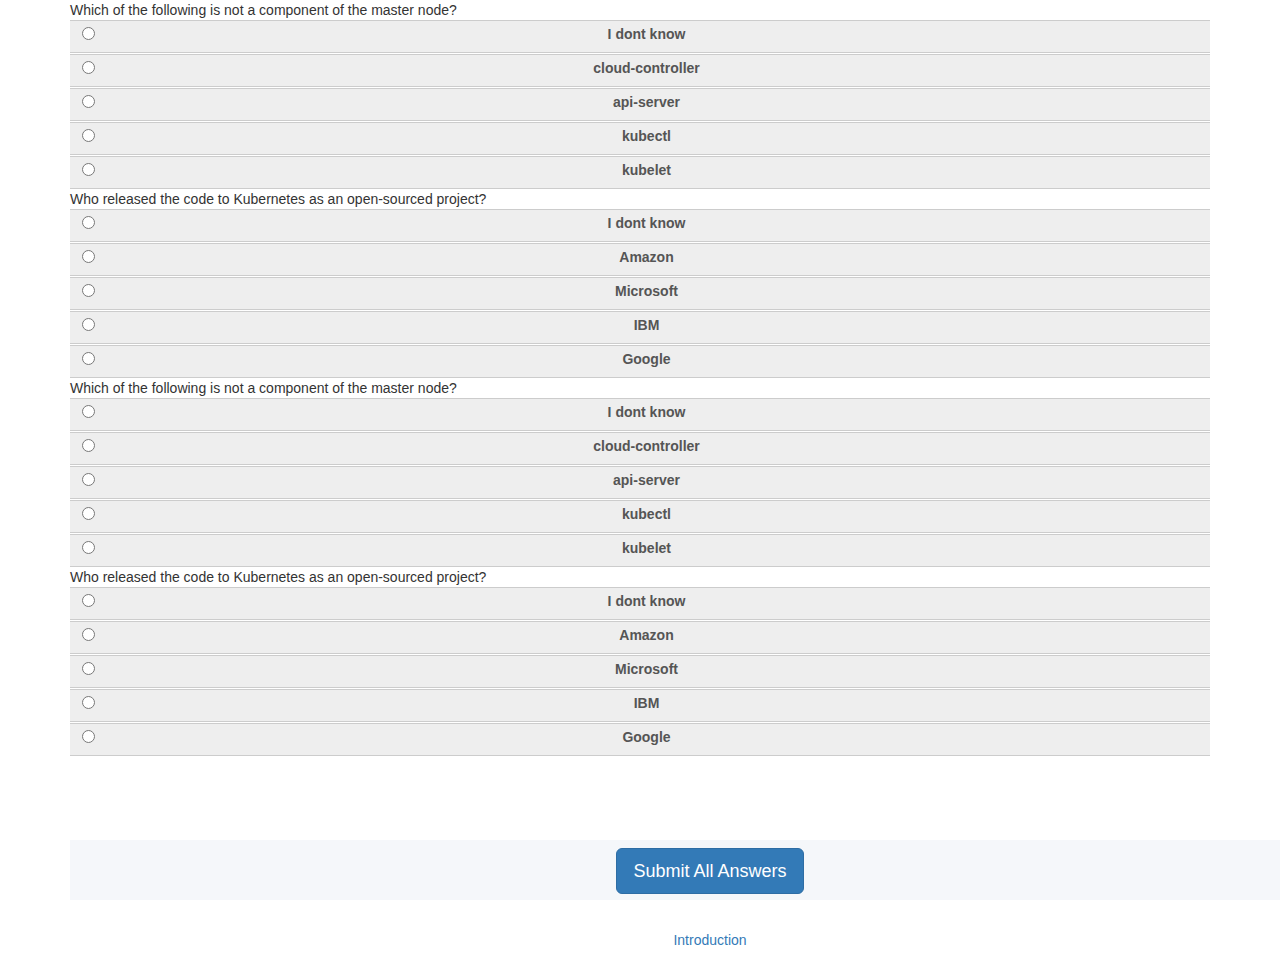
<file: src/main/webapp/telpate_test.html>
<!DOCTYPE html>
<html>

<head>
    <meta charset="utf-8">
    <meta http-equiv="X-UA-Compatible" content="IE=edge">
    <meta name="viewport" content="width=device-width, initial-scale=1">
    <title>Hello World</title>

    <!-- Bootstrap -->
    <link href="https://maxcdn.bootstrapcdn.com/bootstrap/3.3.7/css/bootstrap.min.css" rel="stylesheet">
    <link href="styles.css" rel="stylesheet">
    <!-- jQuery (necessary for Bootstrap's JavaScript plugins) -->
    <script src="https://ajax.googleapis.com/ajax/libs/jquery/1.12.4/jquery.min.js"></script>
    <!-- Include all compiled plugins (below), or include individual files as needed -->
    <script src="https://maxcdn.bootstrapcdn.com/bootstrap/3.3.7/js/bootstrap.min.js"></script>
    <script src="js/lib/jquery.i18n/jquery.i18n.js"></script>
    <script src="js/lib/jquery.i18n/jquery.i18n.messagestore.js"></script>
    <script src="js/lib/jquery.i18n/jquery.i18n.fallbacks.js"></script>
    <script src="js/lib/jquery.i18n/jquery.i18n.language.js"></script>
    <script src="js/lib/jquery.i18n/jquery.i18n.parser.js"></script>
    <script src="js/lib/jquery.i18n/jquery.i18n.emitter.js"></script>
    <script src="js/lib/jquery.i18n/jquery.i18n.emitter.bidi.js"></script>
    <script src="antixss.js" type="text/javascript"></script>
     <script>
        $( document ).ready(function() {
            $.i18n().load( {
                en: {
                    "welcome": "Welcome.",
                    "answer": "answer",
                    "what_is_your_name": "What is your name?",
                    "hello": "You chose $1",
                    "added_to_database": " $1, has been added to the database!",
                    "database_contents": "Database contents: "
                }
            } );
            $('body').i18n();
            //$('#user_name').attr("placeholder", $.i18n('name') );
        });
        </script>



</head>

<body>
  <div class="container" id="container">
        
  <template id='answer-template'>
    <fieldset class="fquestion" name="">
    <div class="row">
              <div class="col-lg-12">
                <div class='question'>
                  
                </div><!-- /input-group -->
              </div><!-- /.col-lg-12 -->
        </div>
   <div class="row">
     <div class="col-lg-12">
       <div class="input-group">
          <span class="input-group-addon">
            <input type="radio" class='answer-input' aria-label="answer1" name="answer" value="I dont know"><label class='answer-option'>I dont know</label>
          </span>
                  
        </div><!-- /input-group -->
     </div><!-- /.col-lg-6 -->
    </div>
  </fieldset>
  
    
</template>
    
    <footer class="footer">
      <p id='submit'><input type="submit" name="submit" class="btn btn-primary btn-lg" id="qa" href="#" role="button" value="Submit All Answers"></p>

        <div class="container">
            <span><a href="introduction.html" target="_blank">Introduction</a></span>
        </div>
    </footer>
       <script>
if ('content' in document.createElement('template')) {
  console.log("good");
} else {
  console.log("bad");
}

// An array of comments.
var answers = [[
  {'question': '1', 'body': 'cloud-controller'},
  {'question': '2', 'body': 'api-server'},
  {'question': '3', 'body': 'kubectl'},
  {'question': '4', 'body': 'kubelet'}
],
[
  {'question': '1', 'body': 'Amazon'},
  {'question': '2', 'body': 'Microsoft'},
  {'question': '3', 'body': 'IBM'},
  {'question': '4', 'body': 'Google'}
],
[
  {'question': '1', 'body': 'cloud-controller'},
  {'question': '2', 'body': 'api-server'},
  {'question': '3', 'body': 'kubectl'},
  {'question': '4', 'body': 'kubelet'}
],
[
  {'question': '1', 'body': 'Amazon'},
  {'question': '2', 'body': 'Microsoft'},
  {'question': '3', 'body': 'IBM'},
  {'question': '4', 'body': 'Google'}
]];
var questions = [
{'question': '1', 'body':'Which of the following is not a component of the master node?'},
{'question':'2', 'body':'Who released the code to Kubernetes as an open-sourced project?'},
{'question': '1', 'body':'Which of the following is not a component of the master node?'},
{'question':'2', 'body':'Who released the code to Kubernetes as an open-sourced project?'}
];
// Get a reference to the comments list in the main DOM.
var answersList = document.getElementById('container');

// Loop through each of the comments and add them to the comments list.
for(var j=0;j< questions.length; j++){
  var question=questions[j];
  var template = document.getElementById('answer-template').content.cloneNode(true);
  template.querySelector('.fquestion').name = "group"+j;
  template.querySelector('.question').innerText = question.body;
  answersList.appendChild(template);
  for (var i = 0; i < answers.length; i++) {
    var answer = answers[j][i];
    console.log(i);
    console.log(answer);
    var tmpl = document.getElementById('answer-template').content.cloneNode(true);
    console.log(tmpl);
    tmpl.querySelector('.answer-input').value= answer.question +":"+ answer.body;
    tmpl.querySelector('.answer-input').name="group"+j;
    tmpl.querySelector('.answer-option').innerText = answer.body;
    answersList.appendChild(tmpl);
  }

}

 $("input[name='submit']").click(function(){
            var radioValue = $("input[type='radio']:checked").val();
            console.log(radioValue);
            if(radioValue){ //catch Enter key
              //POST request to API to create a new visitor entry in the database
                $.ajax({
          method: "POST",
          url: "./api/answers",
          contentType: "application/json",
          data: JSON.stringify({answer: radioValue })
        })
                .done(function(data) {
                    if(data && data.radioValue){
                        if(data._id)
                            $('#response').html($.i18n('added_to_database', AntiXSS.sanitizeInput(data.radioValue)));
                        else
                            $('#response').html($.i18n('hello', AntiXSS.sanitizeInput(data.radioValue))); 
                    }
                    else {
                        $('#response').html(AntiXSS.sanitizeInput(data));
                    }
                    
                    getAnswers();
                });
            }
        });

    </script>

</body>


</html>
</file>
<file: src/main/webapp/styles.css>
html {
  position: relative;
  min-height: 100%;
}
body {
  margin-bottom: 60px;
}
.footer {
  position: absolute;
  bottom: 0;
  width: 100%;
  height: 60px;
  line-height: 60px;
  text-align: center;
  background-color: #f5f7fa;
}
.helloInput {
  width: 300px;
}
.answer-input{
  float: left;
}
</file>
